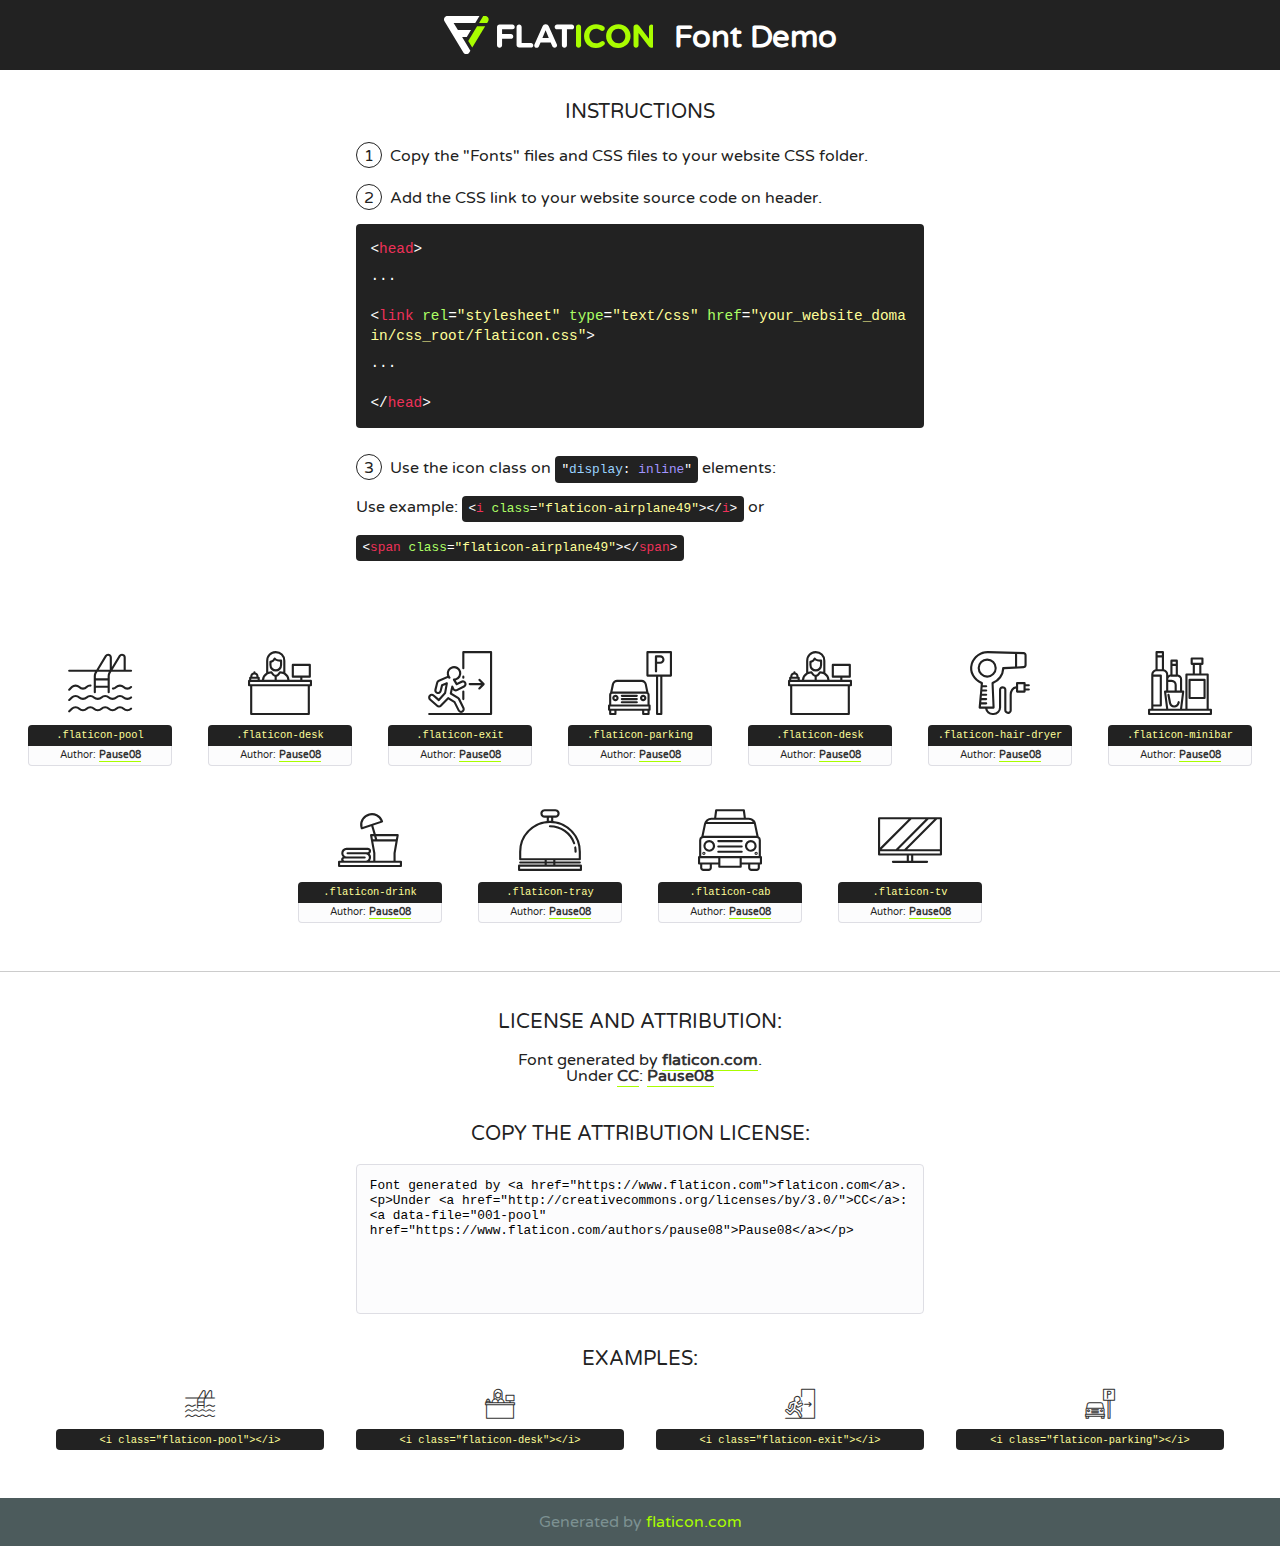
<file: fonts/flaticon/font/flaticon.html>
<!DOCTYPE html>
<!--
  Flaticon icon font: Flaticon
  Creation date: 05/12/2018 13:24
-->
<html>
<!DOCTYPE html>
<html>

<head>
    <title>Flaticon WebFont</title>
    <link href="http://fonts.googleapis.com/css?family=Varela+Round" rel="stylesheet" type="text/css" />
    <link rel="stylesheet" type="text/css" href="flaticon.css">
    <meta charset="UTF-8">
    <style>
    html, body, div, span, applet, object, iframe,
    h1, h2, h3, h4, h5, h6, p, blockquote, pre,
    a, abbr, acronym, address, big, cite, code,
    del, dfn, em, img, ins, kbd, q, s, samp,
    small, strike, strong, sub, sup, tt, var,
    b, u, i, center,
    dl, dt, dd, ol, ul, li,
    fieldset, form, label, legend,
    table, caption, tbody, tfoot, thead, tr, th, td,
    article, aside, canvas, details, embed, 
    figure, figcaption, footer, header, hgroup, 
    menu, nav, output, ruby, section, summary,
    time, mark, audio, video {
        margin: 0;
        padding: 0;
        border: 0;
        font-size: 100%;
        font: inherit;
        vertical-align: baseline;
    }
    /* HTML5 display-role reset for older browsers */
    article, aside, details, figcaption, figure, 
    footer, header, hgroup, menu, nav, section {
        display: block;
    }
    body {
        line-height: 1;
    }
    ol, ul {
        list-style: none;
    }
    blockquote, q {
        quotes: none;
    }
    blockquote:before, blockquote:after,
    q:before, q:after {
        content: '';
        content: none;
    }
    table {
        border-collapse: collapse;
        border-spacing: 0;
    }
    body {
        font-family: 'Varela Round', Helvetica, Arial, sans-serif;
        font-size: 16px;
        color: #222;
    }
    a {
        color: #333;
        border-bottom: 1px solid #a9fd00;
        font-weight: bold;
        text-decoration: none;
    }
    * {
        -moz-box-sizing: border-box;
        -webkit-box-sizing: border-box;
        box-sizing: border-box;
        margin: 0;
        padding: 0;
    }
    [class^="flaticon-"]:before, [class*=" flaticon-"]:before, [class^="flaticon-"]:after, [class*=" flaticon-"]:after {
        font-family: Flaticon;
        font-size: 30px;
        font-style: normal;
        margin-left: 20px;
        color: #333;
    }
    .wrapper {
        max-width: 600px;
        margin: auto;
        padding: 0 1em;
    }
    .title {
        font-size: 1.25em;
        text-align: center;
        margin-bottom: 1em;
        text-transform: uppercase;
    }
    header {
        text-align: center;
        background-color: #222;
        color: #fff;
        padding: 1em;
    }
    header .logo {
        width: 210px;
        height: 38px;
        display: inline-block;
        vertical-align: middle;
        margin-right: 1em;
        border: none;
    }
    header strong {
        font-size: 1.95em;
        font-weight: bold;
        vertical-align: middle;
        margin-top: 5px;
        display: inline-block;
    }
    .demo {
        margin: 2em auto;
        line-height: 1.25em;
    }
    .demo ul li {
        margin-bottom: 1em;
    }
    .demo ul li .num {
        color: #222;
        border-radius: 20px;
        display: inline-block;
        width: 26px;
        padding: 3px;
        height: 26px;
        text-align: center;
        margin-right: 0.5em;
        border: 1px solid #222;
    }
    .demo ul li code {
        background-color: #222;
        border-radius: 4px;
        padding: 0.25em 0.5em;
        display: inline-block;
        color: #fff;
        font-family: Consolas,Monaco,Lucida Console,Liberation Mono,DejaVu Sans Mono,Bitstream Vera Sans Mono,Courier New, monospace;
        font-weight: lighter;
        margin-top: 1em;
        font-size: 0.8em;
        word-break: break-all;
    }
    .demo ul li code.big {
        padding: 1em;
        font-size: 0.9em;
    }
    .demo ul li code .red {
        color: #EF3159;
    }
    .demo ul li code .green {
        color: #ACFF65;
    }
    .demo ul li code .yellow {
        color: #FFFF99;
    }
    .demo ul li code .blue {
        color: #99D3FF;
    }
    .demo ul li code .purple {
        color: #A295FF;
    }
    .demo ul li code .dots {
        margin-top: 0.5em;
        display: block;
    }
    #glyphs {
        border-bottom: 1px solid #ccc;
        padding: 2em 0;
        text-align: center;
    }
    .glyph {
        display: inline-block;
        width: 9em;
        margin: 1em;
        text-align: center;
        vertical-align: top;
        background: #FFF;
    }
    .glyph .glyph-icon {
        padding: 10px;
        display: block;
        font-family:"Flaticon";
        font-size: 64px;
        line-height: 1;
    }
    .glyph .glyph-icon:before {
        font-size: 64px;
        color: #222;
        margin-left: 0;
    }
    .class-name {
        font-size: 0.65em;
        background-color: #222;
        color: #fff;
        border-radius: 4px 4px 0 0;
        padding: 0.5em;
        color: #FFFF99;
        font-family: Consolas,Monaco,Lucida Console,Liberation Mono,DejaVu Sans Mono,Bitstream Vera Sans Mono,Courier New, monospace;
    }
    .author-name {
        font-size: 0.6em;
        background-color: #fcfcfd;
        border: 1px solid #DEDEE4;
        border-top: 0;
        border-radius: 0 0 4px 4px;
        padding: 0.5em;
    }
    .class-name:last-child {
        font-size: 10px;
        color:#888;
    }
    .class-name:last-child a {
        font-size: 10px;
        color:#555;
    }
    .class-name:last-child a:hover {
        color:#a9fd00;
    }
    .glyph > input {
        display: block;
        width: 100px;
        margin: 5px auto;
        text-align: center;
        font-size: 12px;
        cursor: text;
    }
    .glyph > input.icon-input {
        font-family:"Flaticon";
        font-size: 16px;
        margin-bottom: 10px;
    }
    .attribution .title {
        margin-top: 2em;
    }
    .attribution textarea {
        background-color: #fcfcfd;
        padding: 1em;
        border: none;
        box-shadow: none;
        border: 1px solid #DEDEE4;
        border-radius: 4px;
        resize: none;
        width: 100%;
        height: 150px;
        font-size: 0.8em;
        font-family: Consolas,Monaco,Lucida Console,Liberation Mono,DejaVu Sans Mono,Bitstream Vera Sans Mono,Courier New, monospace;
        -webkit-appearance: none;
    }
    .iconsuse {
        margin: 2em auto;
        text-align: center;
        max-width: 1200px;
    }
    .iconsuse:after {
        content: '';
        display: table;
        clear: both;
    }
    .iconsuse .image {
        float: left;
        width: 25%;
        padding: 0 1em;
    }
    .iconsuse .image p {
        margin-bottom: 1em;
    }
    .iconsuse .image span {
        display: block;
        font-size: 0.65em;
        background-color: #222;
        color: #fff;
        border-radius: 4px;
        padding: 0.5em;
        color: #FFFF99;
        margin-top: 1em;
        font-family: Consolas,Monaco,Lucida Console,Liberation Mono,DejaVu Sans Mono,Bitstream Vera Sans Mono,Courier New, monospace;
    }
    #footer {
        text-align: center;
        background-color: #4C5B5C;
        color: #7c9192;
        padding: 1em;
    }
    #footer a {
        border: none;
        color: #a9fd00;
        font-weight: normal;
    }
    @media (max-width: 960px) {
        .iconsuse .image {
            width: 50%;
        }
    }
    @media (max-width: 560px) {
        .iconsuse .image {
            width: 100%;
        }
    }
    </style>
</head>

<body class="characters-off">

    <header>
        <a href="https://www.flaticon.com" target="_blank" class="logo">
            <svg version="1.1" xmlns="http://www.w3.org/2000/svg" xmlns:xlink="http://www.w3.org/1999/xlink" xmlns:a="http://ns.adobe.com/AdobeSVGViewerExtensions/3.0/" viewBox="0 0 560.875 102.036" enable-background="new 0 0 560.875 102.036" xml:space="preserve">
                <defs>
                </defs>
                <g>
                    <g class="letters">
                        <path fill="#ffffff" d="M141.596,29.675c0-3.777,2.985-6.767,6.764-6.767h34.438c3.426,0,6.15,2.728,6.15,6.15
                        c0,3.43-2.724,6.149-6.15,6.149h-27.674v13.091h23.719c3.429,0,6.151,2.724,6.151,6.15c0,3.43-2.723,6.149-6.151,6.149h-23.719
                        v17.574c0,3.773-2.986,6.761-6.764,6.761c-3.779,0-6.764-2.989-6.764-6.761V29.675z"></path>
                        <path fill="#ffffff" d="M193.844,29.149c0-3.781,2.985-6.767,6.764-6.767c3.776,0,6.763,2.985,6.763,6.767v42.957h25.039
                        c3.426,0,6.149,2.726,6.149,6.153c0,3.425-2.723,6.15-6.149,6.15h-31.802c-3.779,0-6.764-2.986-6.764-6.768V29.149z"></path>
                        <path fill="#ffffff" d="M241.891,75.71l21.438-48.407c1.492-3.341,4.215-5.357,7.906-5.357h0.792
                        c3.686,0,6.323,2.017,7.815,5.357l21.439,48.407c0.436,0.967,0.701,1.845,0.701,2.723c0,3.602-2.809,6.501-6.414,6.501
                        c-3.161,0-5.269-1.845-6.499-4.655l-4.132-9.661h-27.059l-4.301,10.102c-1.144,2.631-3.426,4.214-6.237,4.214
                        c-3.517,0-6.24-2.81-6.24-6.325C241.1,77.64,241.451,76.677,241.891,75.71z M279.932,58.666l-8.521-20.297l-8.526,20.297H279.932
                        z"></path>
                        <path fill="#ffffff" d="M314.864,35.387H301.86c-3.429,0-6.239-2.813-6.239-6.238c0-3.429,2.811-6.24,6.239-6.24h39.533
                        c3.426,0,6.237,2.811,6.237,6.24c0,3.425-2.811,6.238-6.237,6.238h-13.001v42.785c0,3.773-2.99,6.761-6.764,6.761
                        c-3.779,0-6.764-2.989-6.764-6.761V35.387z"></path>
                        <path fill="#A9FD00" d="M352.615,29.149c0-3.781,2.985-6.767,6.767-6.767c3.774,0,6.761,2.985,6.761,6.767v49.024
                        c0,3.773-2.987,6.761-6.761,6.761c-3.781,0-6.767-2.989-6.767-6.761V29.149z"></path>
                        <path fill="#A9FD00" d="M374.132,53.836v-0.179c0-17.481,13.178-31.801,32.065-31.801c9.22,0,15.459,2.458,20.557,6.238
                        c1.402,1.054,2.637,2.985,2.637,5.357c0,3.692-2.985,6.59-6.681,6.59c-1.845,0-3.071-0.702-4.044-1.319
                        c-3.776-2.813-7.729-4.393-12.562-4.393c-10.364,0-17.831,8.611-17.831,19.154v0.173c0,10.542,7.291,19.329,17.831,19.329
                        c5.715,0,9.492-1.756,13.359-4.834c1.049-0.874,2.458-1.491,4.039-1.491c3.429,0,6.325,2.813,6.325,6.236
                        c0,2.106-1.056,3.78-2.282,4.834c-5.539,4.834-12.036,7.733-21.878,7.733C387.572,85.464,374.132,71.493,374.132,53.836z"></path>
                        <path fill="#A9FD00" d="M433.009,53.836v-0.179c0-17.481,13.79-31.801,32.766-31.801c18.981,0,32.592,14.143,32.592,31.628v0.173
                        c0,17.483-13.785,31.807-32.769,31.807C446.625,85.464,433.009,71.32,433.009,53.836z M484.224,53.836v-0.179
                        c0-10.539-7.725-19.326-18.626-19.326c-10.893,0-18.449,8.611-18.449,19.154v0.173c0,10.542,7.73,19.329,18.626,19.329
                        C476.676,72.986,484.224,64.378,484.224,53.836z"></path>
                        <path fill="#A9FD00" d="M506.233,29.321c0-3.774,2.99-6.763,6.767-6.763h1.401c3.252,0,5.183,1.583,7.029,3.953l26.093,34.265
                        V29.059c0-3.692,2.99-6.677,6.681-6.677c3.683,0,6.671,2.985,6.671,6.677v48.934c0,3.78-2.987,6.765-6.764,6.765h-0.436
                        c-3.257,0-5.188-1.581-7.034-3.953l-27.056-35.492v32.944c0,3.687-2.985,6.676-6.678,6.676c-3.683,0-6.673-2.989-6.673-6.676
                        V29.321z"></path>
                    </g>
                    <g class="insignia">
                        <path fill="#ffffff" d="M48.372,56.137h12.517l11.156-18.537H37.186L25.688,18.539h57.825L94.668,0H9.271
                        C5.925,0,2.842,1.801,1.198,4.716c-1.644,2.907-1.593,6.482,0.134,9.343l50.38,83.501c1.678,2.781,4.689,4.476,7.938,4.476
                        c3.246,0,6.257-1.695,7.935-4.476l2.898-4.804L48.372,56.137z"></path>
                        <g class="i">
                            <path fill="#A9FD00" d="M93.575,18.539h0.031v0.004l21.652,0.004l2.705-4.488c1.727-2.861,1.778-6.436,0.133-9.343
                            C116.454,1.801,113.371,0,110.026,0h-5.294L93.575,18.539z"></path>
                            <polygon fill="#A9FD00" points="88.291,27.356 64.725,66.486 75.519,84.404 109.942,27.356"></polygon>
                        </g>
                    </g>
                </g>
            </svg>
        </a>
        <strong>Font Demo</strong>
    </header>


    <section class="demo wrapper">

        <p class="title">Instructions</p>

        <ul>
            <li>
                <span class="num">1</span>Copy the "Fonts" files and CSS files to your website CSS folder.
            </li>
            <li>
                <span class="num">2</span>Add the CSS link to your website source code on header.
                <code class="big">
                    &lt;<span class="red">head</span>&gt;
                    <br/><span class="dots">...</span>
                    <br/>&lt;<span class="red">link</span> <span class="green">rel</span>=<span class="yellow">"stylesheet"</span> <span class="green">type</span>=<span class="yellow">"text/css"</span> <span class="green">href</span>=<span class="yellow">"your_website_domain/css_root/flaticon.css"</span>&gt;
                    <br/><span class="dots">...</span>
                    <br/>&lt;/<span class="red">head</span>&gt;
                </code>
            </li>

            <li>
                <p>
                    <span class="num">3</span>Use the icon class on <code>"<span class="blue">display</span>:<span class="purple"> inline</span>"</code> elements:
                    <br />
                    Use example: <code>&lt;<span class="red">i</span> <span class="green">class</span>=<span class="yellow">&quot;flaticon-airplane49&quot;</span>&gt;&lt;/<span class="red">i</span>&gt;</code> or <code>&lt;<span class="red">span</span> <span class="green">class</span>=<span class="yellow">&quot;flaticon-airplane49&quot;</span>&gt;&lt;/<span class="red">span</span>&gt;</code>
            </li>
        </ul>

    </section>




   <section id="glyphs">          
    
      
        <div class="glyph"><div class="glyph-icon flaticon-pool"></div>
            <div class="class-name">.flaticon-pool</div>
            <div class="author-name">Author: <a data-file="001-pool" href="https://www.flaticon.com/authors/pause08">Pause08</a> </div> 
        </div>        
        
        <div class="glyph"><div class="glyph-icon flaticon-desk"></div>
            <div class="class-name">.flaticon-desk</div>
            <div class="author-name">Author: <a data-file="002-desk" href="https://www.flaticon.com/authors/pause08">Pause08</a> </div> 
        </div>        
        
        <div class="glyph"><div class="glyph-icon flaticon-exit"></div>
            <div class="class-name">.flaticon-exit</div>
            <div class="author-name">Author: <a data-file="003-exit" href="https://www.flaticon.com/authors/pause08">Pause08</a> </div> 
        </div>        
        
        <div class="glyph"><div class="glyph-icon flaticon-parking"></div>
            <div class="class-name">.flaticon-parking</div>
            <div class="author-name">Author: <a data-file="004-parking" href="https://www.flaticon.com/authors/pause08">Pause08</a> </div> 
        </div> 
        <div class="glyph"><div class="glyph-icon flaticon-desk"></div>
            <div class="class-name">.flaticon-desk</div>
            <div class="author-name">Author: <a data-file="011-desk" href="https://www.flaticon.com/authors/pause08">Pause08</a> </div> 
        </div>        
        
        <div class="glyph"><div class="glyph-icon flaticon-hair-dryer"></div>
            <div class="class-name">.flaticon-hair-dryer</div>
            <div class="author-name">Author: <a data-file="005-hair-dryer" href="https://www.flaticon.com/authors/pause08">Pause08</a> </div> 
        </div>        
        
        <div class="glyph"><div class="glyph-icon flaticon-minibar"></div>
            <div class="class-name">.flaticon-minibar</div>
            <div class="author-name">Author: <a data-file="006-minibar" href="https://www.flaticon.com/authors/pause08">Pause08</a> </div> 
        </div>        
        
        <div class="glyph"><div class="glyph-icon flaticon-drink"></div>
            <div class="class-name">.flaticon-drink</div>
            <div class="author-name">Author: <a data-file="007-drink" href="https://www.flaticon.com/authors/pause08">Pause08</a> </div> 
        </div>        
        
        <div class="glyph"><div class="glyph-icon flaticon-tray"></div>
            <div class="class-name">.flaticon-tray</div>
            <div class="author-name">Author: <a data-file="008-tray" href="https://www.flaticon.com/authors/pause08">Pause08</a> </div> 
        </div>        
        
        <div class="glyph"><div class="glyph-icon flaticon-cab"></div>
            <div class="class-name">.flaticon-cab</div>
            <div class="author-name">Author: <a data-file="009-cab" href="https://www.flaticon.com/authors/pause08">Pause08</a> </div> 
        </div>        
        
        <div class="glyph"><div class="glyph-icon flaticon-tv"></div>
            <div class="class-name">.flaticon-tv</div>
            <div class="author-name">Author: <a data-file="010-tv" href="https://www.flaticon.com/authors/pause08">Pause08</a> </div> 
        </div>        
        

    </section>



    <section class="attribution wrapper"   style="text-align:center;">

      <div class="title">License and attribution:</div><div class="attrDiv">Font generated by <a href="https://www.flaticon.com">flaticon.com</a>. <div><p>Under <a href="http://creativecommons.org/licenses/by/3.0/">CC</a>: <a data-file="001-pool" href="https://www.flaticon.com/authors/pause08">Pause08</a></p>  </div>
      </div>
      <div class="title">Copy the Attribution License:</div>

    <textarea onclick="this.focus();this.select();">Font generated by &lt;a href=&quot;https://www.flaticon.com&quot;&gt;flaticon.com&lt;/a&gt;. <p>Under <a href="http://creativecommons.org/licenses/by/3.0/">CC</a>: <a data-file="001-pool" href="https://www.flaticon.com/authors/pause08">Pause08</a></p>  
     </textarea>

    </section>

    <section class="iconsuse">

          <div class="title">Examples:</div>            
             
            <div class="image">
                <p>
                    <i class="glyph-icon flaticon-pool"></i> 
                    <span>&lt;i class=&quot;flaticon-pool&quot;&gt;&lt;/i&gt;</span>
                </p>
            </div>
            
            <div class="image">
                <p>
                    <i class="glyph-icon flaticon-desk"></i> 
                    <span>&lt;i class=&quot;flaticon-desk&quot;&gt;&lt;/i&gt;</span>
                </p>
            </div>
            
            <div class="image">
                <p>
                    <i class="glyph-icon flaticon-exit"></i> 
                    <span>&lt;i class=&quot;flaticon-exit&quot;&gt;&lt;/i&gt;</span>
                </p>
            </div>
            
            <div class="image">
                <p>
                    <i class="glyph-icon flaticon-parking"></i> 
                    <span>&lt;i class=&quot;flaticon-parking&quot;&gt;&lt;/i&gt;</span>
                </p>
            </div>
                       
        </div>
                            
    </section>

<div id="footer">
    <div>Generated by <a href="https://www.flaticon.com">flaticon.com</a>
    </div>
</div>



</body>
</html>
</file>
<file: fonts/flaticon/font/flaticon.css>
/*
  	Flaticon icon font: Flaticon
  	Creation date: 05/12/2018 13:24
  	*/

@font-face {
  font-family: "Flaticon";
  src: url("./Flaticon.eot");
  src: url("./Flaticon.eot?#iefix") format("embedded-opentype"),
       url("./Flaticon.woff") format("woff"),
       url("./Flaticon.ttf") format("truetype"),
       url("./Flaticon.svg#Flaticon") format("svg");
  font-weight: normal;
  font-style: normal;
}

@media screen and (-webkit-min-device-pixel-ratio:0) {
  @font-face {
    font-family: "Flaticon";
    src: url("./Flaticon.svg#Flaticon") format("svg");
  }
}

[class^="flaticon-"]:before, [class*=" flaticon-"]:before,
[class^="flaticon-"]:after, [class*=" flaticon-"]:after {   
  font-family: Flaticon;
  speak: none;
  font-style: normal;
  font-weight: normal;
  font-variant: normal;
  text-transform: none;
  line-height: 1;

  /* Better Font Rendering =========== */
  -webkit-font-smoothing: antialiased;
  -moz-osx-font-smoothing: grayscale;
}

.flaticon-pool:before { content: "\f100"; }
.flaticon-desk:before { content: "\f101"; }
.flaticon-exit:before { content: "\f102"; }
.flaticon-parking:before { content: "\f103"; }
.flaticon-hair-dryer:before { content: "\f104"; }
.flaticon-minibar:before { content: "\f105"; }
.flaticon-drink:before { content: "\f106"; }
.flaticon-tray:before { content: "\f107"; }
.flaticon-cab:before { content: "\f108"; }
.flaticon-tv:before { content: "\f109"; }
</file>
